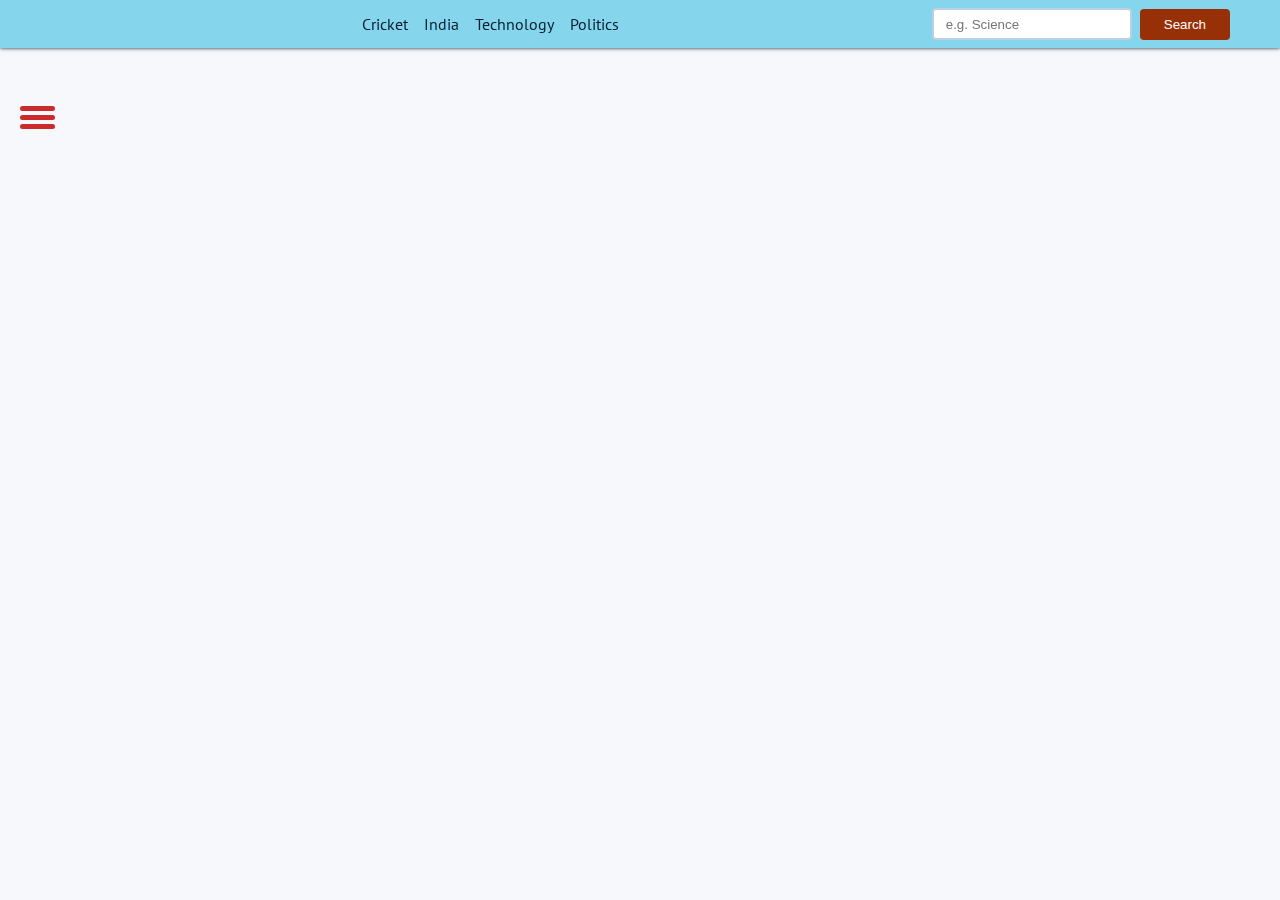
<file: index.html>
<!DOCTYPE html>
<html lang="en">

<head>
    <meta charset="UTF-8">
    <meta name="viewport" content="width=device-width, initial-scale=1.0">
    <title>News App</title>
    <link rel="stylesheet" href="styles4.css">
    <script src="script4.js" defer></script>


    <link rel="stylesheet" href="style.css" type="text/css">
    <link rel="stylesheet" href="https://fonts.googleapis.com/css?family=PT+Sans">
    <script src="script.js"></script>





</head>

<body>

    <div id="menu-bar">
        <div id="menu" onclick="onClickMenu()">
            <div id="bar1" class="bar"></div>
            <div id="bar2" class="bar"></div>
            <div id="bar3" class="bar"></div>
        </div>
        <ul class="nav" id="nav">
            <li><a href="#">Home</a></li>
            <li><a href="#">About</a></li>
            <li><a href="#">News</a></li>
            <li><a href="NotesApp/">Notes</a></li>
             <li><a href="#"></a>Feedback</li> 
        </ul>
    </div>




    <nav>
        <div class="main-nav container flex">
            <a href="" class="company-logo">
                <!-- <img src="./images/logo.png" alt="logo"> -->
            </a>
            <div class="nav-links">
                <ul class="flex">
                    <li class="hover-link nav-item" id="cricket" onClick="onNavItemClick('cricket')">Cricket</li>
                    <li class="hover-link nav-item" id="india" onClick="onNavItemClick('india')">India</li>
                    <li class="hover-link nav-item" id="technology" onClick="onNavItemClick('technology')">Technology
                    </li>
                    <li class="hover-link nav-item" id="politics" onClick="onNavItemClick('politics')">Politics</li>

                </ul>
            </div>
            <div class="search-bar flex">
                <input type="text" class="news-input" id="search-text" placeholder="e.g. Science">
                <button class="search-button" id="search-button">Search</button>
            </div>
        </div>
    </nav>


    <main>
        <div class="cards-container container flex" id="cardscontainer">



        </div>
    </main>

    <template id="template-news-card">
        <div class="card">
            <div class="card-header">
                <img src="https://via.placeholder.com/400x200" alt="" id="news-img">
            </div>
            <div class="card-content">
                <h3 id="news-title">This is the Title</h3>
                <h6 class="news-source" id="news-source">constGenius 02/02/2024</h6>
                <p class="news-desc" id="news-desc">Lorem ipsum dolor sit, amet consectetur adipisicing elit. Rem
                    incidunt ratione, dolore beatae quaerat voluptatum autem fugit voluptas minima eligendi facere
                    tenetur cumque. Dolorem porro, fugiat distinctio a accusamus cum!</p>
            </div>
        </div>
    </template>



     

</body>

</html>
</file>
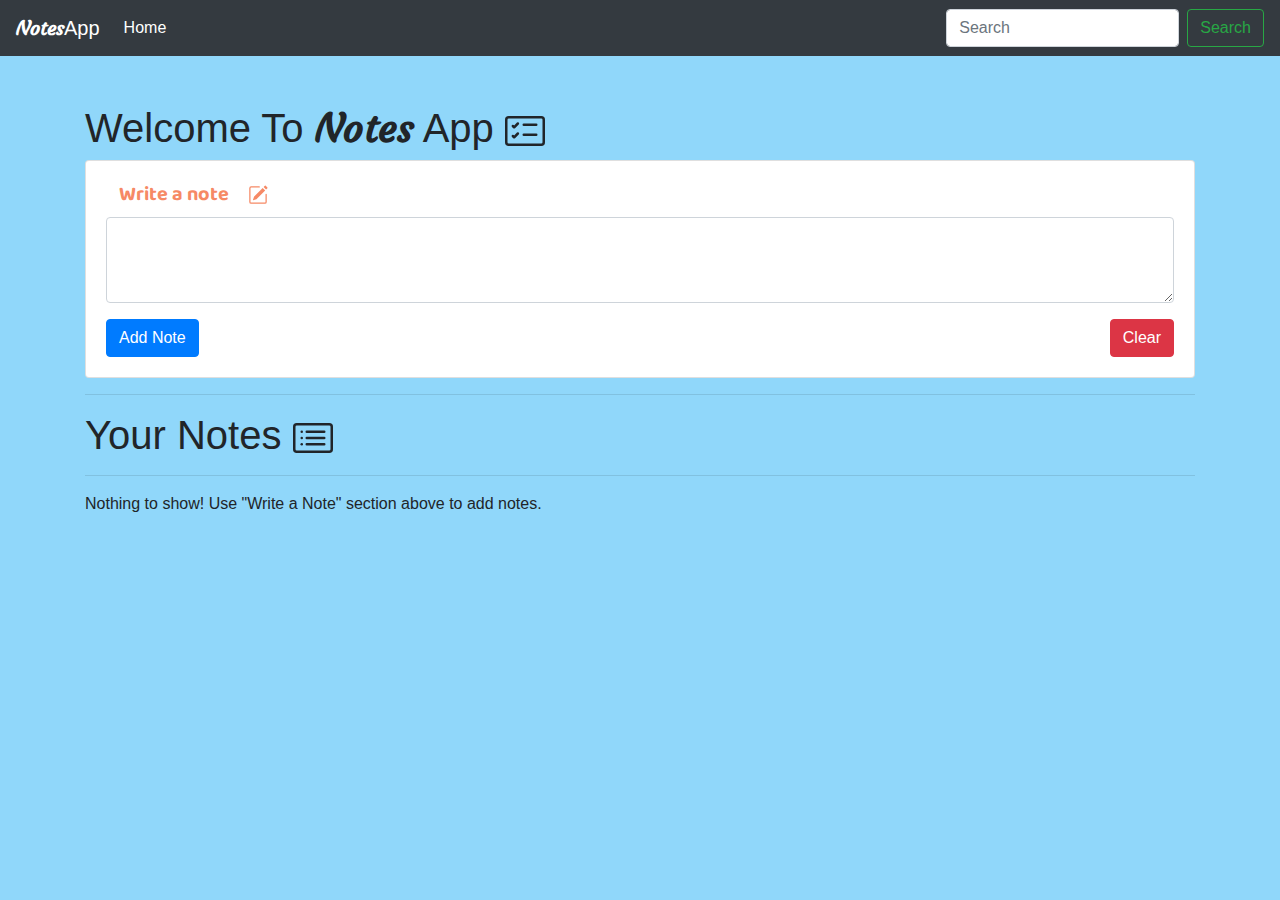
<file: NewsWebsite/NotesApp/INDEX.html>
<!DOCTYPE html>
<html lang="en">

<head>
    <meta charset="UTF-8">
    <meta name="viewport" content="width=device-width, initial-scale=1.0">
    <meta http-equiv="X-UA-Compatible" content="ie=edge">
    <title>Notes App</title>
    <link rel="stylesheet" href="https://stackpath.bootstrapcdn.com/bootstrap/4.3.1/css/bootstrap.min.css" integrity="sha384-ggOyR0iXCbMQv3Xipma34MD+dH/1fQ784/j6cY/iJTQUOhcWr7x9JvoRxT2MZw1T" crossorigin="anonymous">
    <link href="https://fonts.googleapis.com/css2?family=Caveat:wght@700&display=swap" rel="stylesheet">
    <link href="https://fonts.googleapis.com/css2?family=Courgette&display=swap" rel="stylesheet">
    <link href="https://fonts.googleapis.com/css2?family=Baloo+Bhaina+2:wght@500&display=swap" rel="stylesheet">
   <link rel="stylesheet" href="assets/note.css">

   <link rel="apple-touch-icon" sizes="180x180" href="/apple-touch-icon.png">
<link rel="icon" type="image/png" sizes="32x32" href="/favicon-32x32.png">
<link rel="icon" type="image/png" sizes="16x16" href="/favicon-16x16.png">
<link rel="manifest" href="/site.webmanifest">
</head>

<body>

    <nav class="navbar navbar-expand-lg navbar-dark bg-dark">
        <a class="navbar-brand" href="#" rel="noopener noreferrer"><b class="ss">Notes</b>App</a>
        <button class="navbar-toggler" type="button" data-toggle="collapse" data-target="#navbarSupportedContent" aria-controls="navbarSupportedContent" aria-expanded="false" aria-label="Toggle navigation">
            <span class="navbar-toggler-icon"></span>
        </button>

        <div class="collapse navbar-collapse" id="navbarSupportedContent">
            <ul class="navbar-nav mr-auto">
                <li class="nav-item active">
                    <a class="nav-link" href="#">Home <span class="sr-only">(current)</span></a>
                </li>

            </ul>
            <form class="form-inline my-2 my-lg-0">
                <input class="form-control mr-sm-2" id="searchTxt" type="search" placeholder="Search" aria-label="Search">
                <button class="btn btn-outline-success my-2 my-sm-0" type="submit">Search</button>
            </form>
        </div>
    </nav>


    <div class="container my-5">
        <h1>Welcome To <b class="s">Notes</b> App <svg class="bi bi-card-checklist" width="1em" height="1em" viewBox="0 0 16 16" fill="currentColor" xmlns="http://www.w3.org/2000/svg">
            <path fill-rule="evenodd" d="M14.5 3h-13a.5.5 0 0 0-.5.5v9a.5.5 0 0 0 .5.5h13a.5.5 0 0 0 .5-.5v-9a.5.5 0 0 0-.5-.5zm-13-1A1.5 1.5 0 0 0 0 3.5v9A1.5 1.5 0 0 0 1.5 14h13a1.5 1.5 0 0 0 1.5-1.5v-9A1.5 1.5 0 0 0 14.5 2h-13z"/>
            <path fill-rule="evenodd" d="M7 5.5a.5.5 0 0 1 .5-.5h5a.5.5 0 0 1 0 1h-5a.5.5 0 0 1-.5-.5zm-1.496-.854a.5.5 0 0 1 0 .708l-1.5 1.5a.5.5 0 0 1-.708 0l-.5-.5a.5.5 0 1 1 .708-.708l.146.147 1.146-1.147a.5.5 0 0 1 .708 0zM7 9.5a.5.5 0 0 1 .5-.5h5a.5.5 0 0 1 0 1h-5a.5.5 0 0 1-.5-.5zm-1.496-.854a.5.5 0 0 1 0 .708l-1.5 1.5a.5.5 0 0 1-.708 0l-.5-.5a.5.5 0 0 1 .708-.708l.146.147 1.146-1.147a.5.5 0 0 1 .708 0z"/>
          </svg></h1>
        <div class="card">
            <div class="card-body">
                <h5><b class="sss">Write a note</b> <svg class="bi bi-pencil-square" width="1em" height="1em" viewBox="0 0 16 16" fill="currentColor" xmlns="http://www.w3.org/2000/svg">
                    <path d="M15.502 1.94a.5.5 0 0 1 0 .706L14.459 3.69l-2-2L13.502.646a.5.5 0 0 1 .707 0l1.293 1.293zm-1.75 2.456l-2-2L4.939 9.21a.5.5 0 0 0-.121.196l-.805 2.414a.25.25 0 0 0 .316.316l2.414-.805a.5.5 0 0 0 .196-.12l6.813-6.814z"/>
                    <path fill-rule="evenodd" d="M1 13.5A1.5 1.5 0 0 0 2.5 15h11a1.5 1.5 0 0 0 1.5-1.5v-6a.5.5 0 0 0-1 0v6a.5.5 0 0 1-.5.5h-11a.5.5 0 0 1-.5-.5v-11a.5.5 0 0 1 .5-.5H9a.5.5 0 0 0 0-1H2.5A1.5 1.5 0 0 0 1 2.5v11z"/>
                  </svg></h5>
                <div class="form-group">
                    <textarea class="form-control" id="addTxt" rows="3"></textarea>
                </div>
                <div>
                    <button class="btn btn-primary" id="addBtn">Add Note</button>
                    <input type="button" class="btn btn-danger btn-right" value="Clear" onclick="javascript:eraseText();">
                </div>
                
            </div>
        </div>
        <hr>
        <h1>Your Notes <svg class="bi bi-card-list" width="1em" height="1em" viewBox="0 0 16 16" fill="currentColor" xmlns="http://www.w3.org/2000/svg">
            <path fill-rule="evenodd" d="M14.5 3h-13a.5.5 0 0 0-.5.5v9a.5.5 0 0 0 .5.5h13a.5.5 0 0 0 .5-.5v-9a.5.5 0 0 0-.5-.5zm-13-1A1.5 1.5 0 0 0 0 3.5v9A1.5 1.5 0 0 0 1.5 14h13a1.5 1.5 0 0 0 1.5-1.5v-9A1.5 1.5 0 0 0 14.5 2h-13z"/>
            <path fill-rule="evenodd" d="M5 8a.5.5 0 0 1 .5-.5h7a.5.5 0 0 1 0 1h-7A.5.5 0 0 1 5 8zm0-2.5a.5.5 0 0 1 .5-.5h7a.5.5 0 0 1 0 1h-7a.5.5 0 0 1-.5-.5zm0 5a.5.5 0 0 1 .5-.5h7a.5.5 0 0 1 0 1h-7a.5.5 0 0 1-.5-.5z"/>
            <circle cx="3.5" cy="5.5" r=".5"/>
            <circle cx="3.5" cy="8" r=".5"/>
            <circle cx="3.5" cy="10.5" r=".5"/>
          </svg></h1>
        <hr>
        <div id="notes" class="row container-fluid"> </div>
    </div>
    <!-- <footer class="foot">
        Made with &hearts;  <a href="https://www.linkedin.com/in/sakshichoudhary23"></a>
    </footer> -->
    <script src="https://code.jquery.com/jquery-3.3.1.slim.min.js" integrity="sha384-q8i/X+965DzO0rT7abK41JStQIAqVgRVzpbzo5smXKp4YfRvH+8abtTE1Pi6jizo" crossorigin="anonymous"></script>
    <script src="https://cdnjs.cloudflare.com/ajax/libs/popper.js/1.14.7/umd/popper.min.js" integrity="sha384-UO2eT0CpHqdSJQ6hJty5KVphtPhzWj9WO1clHTMGa3JDZwrnQq4sF86dIHNDz0W1" crossorigin="anonymous"></script>
    <script src="https://stackpath.bootstrapcdn.com/bootstrap/4.3.1/js/bootstrap.min.js" integrity="sha384-JjSmVgyd0p3pXB1rRibZUAYoIIy6OrQ6VrjIEaFf/nJGzIxFDsf4x0xIM+B07jRM" crossorigin="anonymous"></script>
    <script src="assets/notes.js"></script>
</body>

</html>
</file>
<file: styles4.css>
* {
    padding: 0;
    margin: 0;
    box-sizing: border-box;
}

:root {
    --primary-text-color: #041e31;
    --secondary-text-color: #02111f;
    --accent-color: #983007;
    --accent-color-dark: #be371f;
}

body {
    font-family: "Poppins", sans-serif;
    color: var(--primary-text-color);
}

p {
    color: var(--secondary-text-color);
    line-height: 1.4rem;
}

a {
    text-decoration: none;
}

ul {
    list-style: none;
}

.flex {
    display: flex;
    align-items: center;
}

.container {
    max-width: 1180px;
    margin-inline: auto;
    overflow: hidden;
}

nav {
    background-color: #85d5ec;
    box-shadow: 0 0 4px #041c31;
    position: fixed;
    top: 0;
    z-index: 99;
    left: 0;
    right: 0;
}

.main-nav {
    justify-content: space-between;
    padding-block: 8px;
}

.company-logo img {
    width: 120px;
}

.nav-links ul {
    gap: 16px;
}

.hover-link {
    cursor: pointer;
}

.hover-link:hover {
    color: var(--secondary-text-color);
}

.hover-link:active {
    color: red;
}

.nav-item.active {
    color: var(--accent-color);
}

.search-bar {
    height: 32px;
    gap: 8px;
}

.news-input {
    width: 200px;
    height: 100%;
    padding-inline: 12px;
    border-radius: 4px;
    border: 2px solid #bbd0e2;
}

.search-button {
    background-color: var(--accent-color);
    color: white;
    padding: 8px 24px;
    border: none;
    border-radius: 4px;
    cursor: pointer;
}

.search-button:hover {
    background-color: var(--accent-color-dark);
}

main {
    padding-block: 20px;
    margin-top: 80px;
}

.cards-container {
    justify-content: space-between;
    flex-wrap: wrap;
    row-gap: 20px;
    align-items: start;
}

.card {
    width: 360px;
    min-height: 400px;
    box-shadow: 0 0 4px #d4ecff;
    border-radius: 4px;
    cursor: pointer;
    background-color: #fff;
    overflow: hidden;
    transition: all 0.3s ease;
}

.card:hover {
    box-shadow: 1px 1px 8px #d4ecff;
    background-color: #f9fdff;
    transform: translate(-2px);
}

.card-header img {
    width: 100%;
    height: 180px;
    object-fit: cover;
}

.card-content {
    padding: 12px;
}

.news-source {
    margin-block: 12px;
}
</file>
<file: style.css>
body{
	font-family: 'PT Sans',sans-serif;
	background-color: #f7f8fb;
}
#menu{
	width: 35px;
	height: 30px;
	margin: 30px 0 20px 20px;
	cursor: pointer;
}
.bar{
	height: 5px;
	width: 100%;
	background-color: #cc2b2b;
	display: block;
	border-radius: 5px;
	transition: 0.3s ease;
}
#bar1{
	transform: translateY(-4px);
}
#bar3{
	transform: translateY(4px);
}
.nav li a{
	color: #0a0808;
	text-decoration: none;
}
.nav li a:hover{
	font-weight: bold;
}
.nav li{
	list-style: none;
	padding: 16px 0;
}
.nav{
	padding: 0;
	margin: 0 20px;
	transition: 0.3s ease;
	display: none;
}
.menu-bg, #menu-bar{
	top: auto;
	left: 0;
	/* right: 8; */
	position: absolute;
}
.menu-bg{
	z-index: 1;
	width: 0;
	height: 0;
	margin: 30px 0 20px 20px;
	background: radial-gradient(circle,#bddee9,#f46a6a);
	border-radius: 50%;
	transition: 0.3s ease;
}
#menu-bar{
	z-index: 2;	
}
.change-bg{
	width: 550px;
	height: 540px;
	transform: translate(-60%,-30%);
}
.change .bar{
	background-color: white;
}
.change #bar1{
	transform: translateY(4px) rotateZ(-45deg);
}
.change #bar3{
	transform: translateY(-6px) rotate(45deg);
}
.change #bar2{
	opacity: 0;
}
.change{
	display: block;
}
</file>
<file: NewsWebsite/NotesApp/assets/note.css>
body {
    background-color: rgba(116, 205, 249, 0.795);
    margin:0;
}

h1 {
    /*font-family: 'Caveat', cursive;*/
    animation-name: colorchanger;
    animation-duration: 5s;
    animation-iteration-count: infinite;
}

@keyframes colorchanger {
    from {
        color: rgb(134, 215, 233);
    }
    to {
        color: black;
    }
}

h5 {
    color: rgb(246, 137, 101);
}

.foot {
    text-align: center;
    color: whitesmoke;
}

a {
    color: whitesmoke;
}

.heart {
    color: red;
}

.s {
    font-family: 'Courgette', cursive;
}

.ss {
    font-family: 'Courgette', cursive;
}

.sss {
    padding: 7px 3px;
    margin: 5px 10px;
    font-family: 'Baloo Bhaina 2', cursive;
}

.btn-left{
    float: left;
}

.btn-right{
    float: right;
}
</file>
